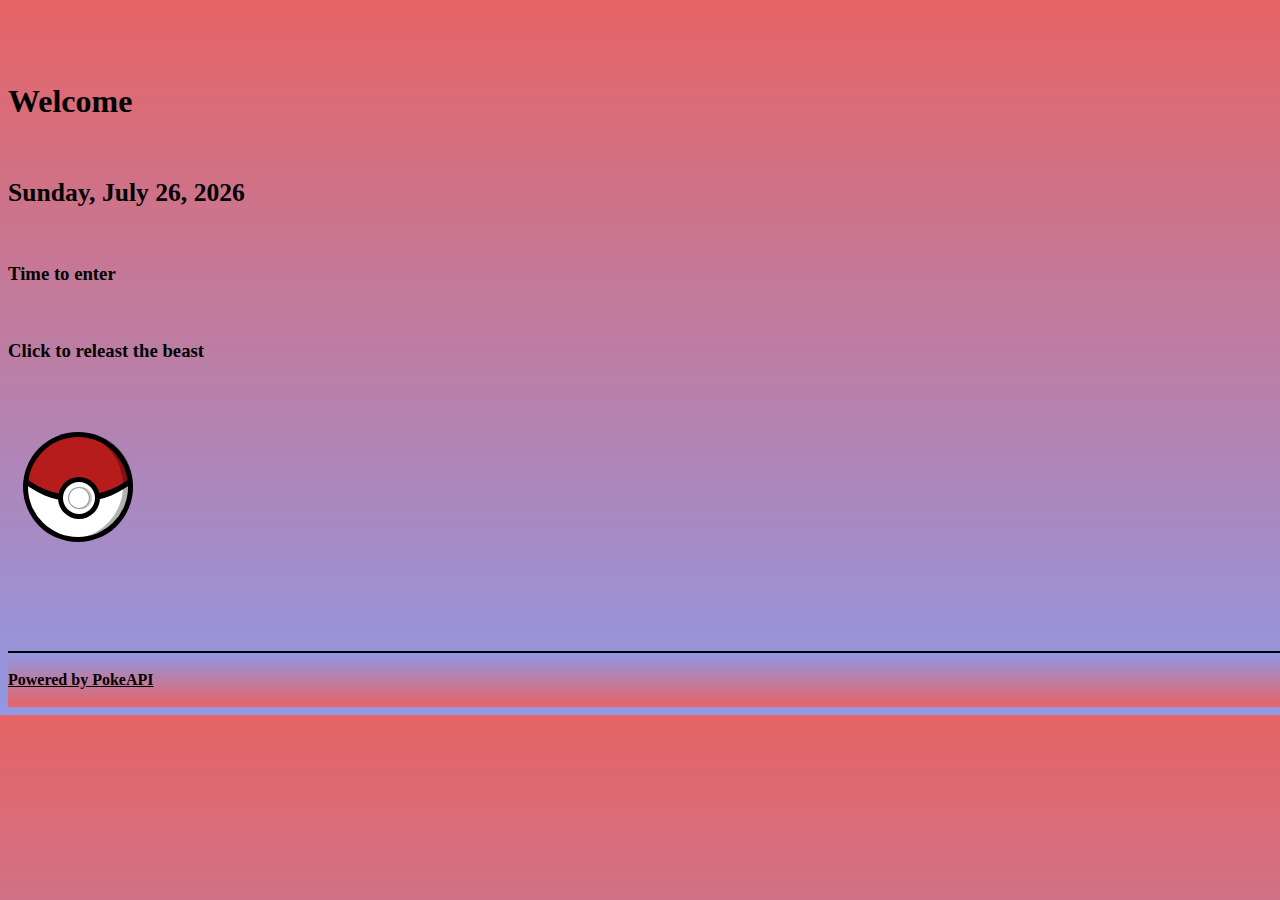
<file: index.html>
<!--
/////////////////////////////////////////////////////////////////////////////////////////
 Titre professionnel DWWM 
 ECF 1 : Frontend responsive Ajax Pokémon
 Auteur : Arnaud Boisjardin
 Date : 2021
/////////////////////////////////////////////////////////////////////////////////////////
 Dépendance avec la librairie jQuery 3.5.1
                 la librairie Popper 1.16.1
                 la librairie Bootstrap 4.5.3
/////////////////////////////////////////////////////////////////////////////////////////
 Testé sur : Chrome : Version 89.0.4389.72 (Build officiel) (64 bits)
             Firefox : Version 85.0 (64 bits)
/////////////////////////////////////////////////////////////////////////////////////////-->
<!DOCTYPE html>
<html lang="fr">

<head>
    <meta charset="UTF-8" />
    <meta name="viewport" content="width=device-width, initial-scale=1.0,
            shrink-to-fit=no" />
    <!-- Css Stylesheets-->
    <link rel="stylesheet" href="https://cdn.jsdelivr.net/npm/bootstrap@4.5.3/dist/css/bootstrap.min.css" integrity="sha384-TX8t27EcRE3e/ihU7zmQxVncDAy5uIKz4rEkgIXeMed4M0jlfIDPvg6uqKI2xXr2" crossorigin="anonymous" />
    <link rel="stylesheet" href="css/style.css" />
    <!--Favicon-->
    <link rel="icon" type="image/png" sizes="32x32" href="images/favicon.png">

    <title>Pokémon Frontend</title>
</head>

<body class=gradHome>
    <br> <br> <br>
    <div>
        <h1 class=text-center>Welcome</h1>
        <br> <br>
        <div id="date_du_jour" class="text-center"></div>
        <br> <br>
        <h3 class="text-center">Time to enter</h3>
    </div>
    <br>
    <h3 class=text-center>Click to releast the beast</h3>
    <br> <br>
    <div class="container text-center">
        <a class="pokeball" href="gallery.html"></a>
    </div>
    <br> <br> <br> <br> <br>
    <footer class="fixed-bottom text-center gradHomeF">
        <div>
            <br>
            <a class="lien" href="https://pokeapi.co/">Powered by PokeAPI</a>
            <br>
            <br>
        </div>
    </footer>

    <script src="https://code.jquery.com/jquery-3.5.1.js" integrity="sha256-QWo7LDvxbWT2tbbQ97B53yJnYU3WhH/C8ycbRAkjPDc=" crossorigin="anonymous"></script>
    <script src="https://cdn.jsdelivr.net/npm/popper.js@1.16.1/dist/umd/popper.min.js" integrity="sha384-9/reFTGAW83EW2RDu2S0VKaIzap3H66lZH81PoYlFhbGU+6BZp6G7niu735Sk7lN" crossorigin="anonymous"></script>
    <script src="https://cdn.jsdelivr.net/npm/bootstrap@4.5.3/dist/js/bootstrap.bundle.min.js" integrity="sha384-ho+j7jyWK8fNQe+A12Hb8AhRq26LrZ/JpcUGGOn+Y7RsweNrtN/tE3MoK7ZeZDyx" crossorigin="anonymous"></script>
    <script src="js/poke.js"></script>


</body>

</html>
</file>
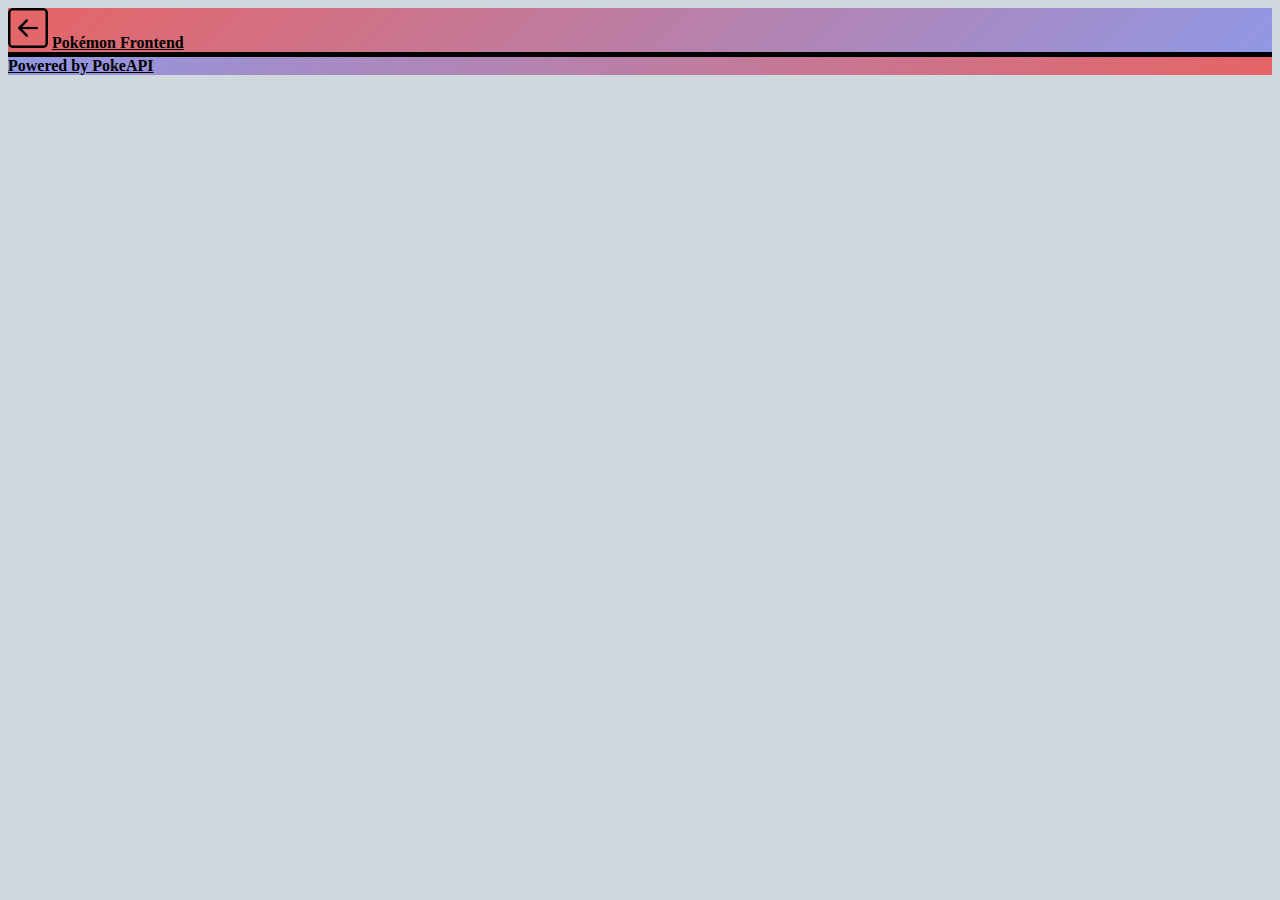
<file: fiche.html>
<!--
/////////////////////////////////////////////////////////////////////////////////////////
 Titre professionnel DWWM 
 ECF 1 : Frontend responsive Ajax Pokémon
 Auteur : Arnaud Boisjardin
 Date : 2021
/////////////////////////////////////////////////////////////////////////////////////////
 Dépendance avec la librairie jQuery 3.5.1
                 la librairie Popper 1.16.1
                 la librairie Bootstrap 4.5.3
/////////////////////////////////////////////////////////////////////////////////////////
 Testé sur : Chrome : Version 89.0.4389.72 (Build officiel) (64 bits)
             Firefox : Version 85.0 (64 bits)
/////////////////////////////////////////////////////////////////////////////////////////-->
<!DOCTYPE html>
<html lang="fr">

<head>
    <meta charset="UTF-8" />
    <meta name="viewport" content="width=device-width, initial-scale=1.0, shrink-to-fit=no" />
    <!-- Css Stylesheets-->
    <link rel="stylesheet" href="https://cdn.jsdelivr.net/npm/bootstrap@4.5.3/dist/css/bootstrap.min.css" integrity="sha384-TX8t27EcRE3e/ihU7zmQxVncDAy5uIKz4rEkgIXeMed4M0jlfIDPvg6uqKI2xXr2" crossorigin="anonymous" />
    <link rel="stylesheet" href="css/style.css" />
    <!--Favicon-->
    <link rel="icon" type="image/png" sizes="32x32" href="images/favicon.png">
    <title>Pokémon Frontend</title>
</head>

<body class=backColor>
    <nav class="navbar navbar-expand sticky-top gradRb">
        <div class="container-fluid row">
            <img src="images/arrow_left.png" class="ml-3" width="40" height="40" alt="go back" onclick="history.go(-1)">
            <a class="navbar-brand mx-auto text-center lien" href="index.html">Pokémon Frontend   </a>
        </div>
    </nav>
    <div class="mx-4 mt-3 mb-5">
        <div class="pokemon">
        </div>
    </div>

    <footer class="fixed-bottom text-center gradBr y-4">
        <div class="my-2">
            <a class="lien" href="https://pokeapi.co/">Powered by PokeAPI</a>
        </div>
    </footer>
    <script src="https://code.jquery.com/jquery-3.5.1.js" integrity="sha256-QWo7LDvxbWT2tbbQ97B53yJnYU3WhH/C8ycbRAkjPDc=" crossorigin="anonymous"></script>
    <script src="https://cdn.jsdelivr.net/npm/popper.js@1.16.1/dist/umd/popper.min.js" integrity="sha384-9/reFTGAW83EW2RDu2S0VKaIzap3H66lZH81PoYlFhbGU+6BZp6G7niu735Sk7lN" crossorigin="anonymous"></script>
    <script src="https://cdn.jsdelivr.net/npm/bootstrap@4.5.3/dist/js/bootstrap.bundle.min.js" integrity="sha384-ho+j7jyWK8fNQe+A12Hb8AhRq26LrZ/JpcUGGOn+Y7RsweNrtN/tE3MoK7ZeZDyx" crossorigin="anonymous"></script>
    <script src="js/poke.js"></script>
</body>

</html>
</file>
<file: css/style.css>
/*
/////////////////////////////////////////////////////////////////////////////////////////
 Titre professionnel DWWM 
 ECF 1 : Frontend responsive Ajax Pokémon
 Auteur : Arnaud Boisjardin
 Date : 2021
/////////////////////////////////////////////////////////////////////////////////////////
 Dépendance avec la librairie jQuery 3.5.1
                 la librairie Popper 1.16.1
                 la librairie Bootstrap 4.5.3
/////////////////////////////////////////////////////////////////////////////////////////
 Testé sur : Chrome : Version 89.0.4389.72 (Build officiel) (64 bits)
             Firefox : Version 85.0 (64 bits)
/////////////////////////////////////////////////////////////////////////////////////////

/////////////////////////////////////////////////////////////////////////////////////////
                Les différens background 
/////////////////////////////////////////////////////////////////////////////////////////*/

.gradRb {
    width: 100%;
    background: linear-gradient(135deg, #e66465, #9198e5);
}

.gradBr {
    width: 100%;
    background: linear-gradient(135deg, #9198e5, #e66465);
}

.gradHome {
    width: 100%;
    background: linear-gradient(#e66465, #9198e5);
}

.gradHomeF {
    width: 100%;
    background: linear-gradient(#9198e5, #e66465);
}

.backM {
    background-color: #a0a9f8bb;
}

.backColor {
    background-color: #cfd8dc;
}

#date_du_jour {
    font-size: 1.6em;
    font-weight: 700;
}

.navbar {
    border-bottom: 3px solid #000000;
}

footer {
    border-top: 2px solid #000000;
}

.lien {
    color: #000;
    font-weight: bold;
}


/*
////////////////////////////////////////////////////////////////////////////////////////
                breackpoints 
////////////////////////////////////////////////////////////////////////////////////////*/

.gridBreak {
    display: block;
}

@media only screen and (max-width: 481px) {
    .gridBreak {
        columns: 1;
    }
}

@media (min-width: 481px) and (max-width: 1024px) {
    .gridBreak {
        columns: 3;
    }
}

@media only screen and (min-width: 1025px) {
    .gridBreak {
        columns: 4;
    }
    .pokemon {
        width: 55%;
        height: 55%;
        margin-left: auto;
        margin-right: auto;
    }
}


/*
////////////////////////////////////////////////////////////////////////////////////////////////////////////
                Pokéball page d'acceuil 
////////////////////////////////////////////////////////////////////////////////////////////////////////////*/

.pokeball {
    display: inline-block;
    margin: 20px;
    width: 100px;
    height: 100px;
    background: #b71c1c;
    border-radius: 50%;
    box-shadow: inset 0 -72px 0 -37px #fff, inset 0 -76px 0 -35px #000, 0 0 0 5px #000;
    position: relative;
    -webkit-transition: .4s;
    transition: .4s;
}

.pokeball:before {
    display: block;
    content: "";
    position: absolute;
    z-index: 9;
    width: 100%;
    height: 20px;
    width: 20px;
    border-radius: 50%;
    background: #fff;
    top: 50px;
    left: 40px;
    border: 1px solid rgba(0, 0, 0, 0.4);
    box-shadow: 2px 0 0 0 rgba(0, 0, 0, 0.2), 0 0 0 5px #fff, 0 0 0 10px #000;
}

.pokeball:after {
    display: block;
    content: "";
    position: absolute;
    top: -4px;
    right: -5px;
    width: 100%;
    height: 105%;
    border-radius: 50%;
    box-shadow: inset -10px 0 0 0 rgba(0, 0, 0, 0.3);
}

.pokeball b {
    position: absolute;
    top: -4px;
    left: 0;
    font-family: 'Armata', cursive, sans-serif;
    font-size: 31px;
    line-height: 52px;
    color: white;
    height: 100%;
    width: 100%;
    text-align: center;
    background: #590dae;
    height: calc(100% + 4px);
    border-radius: 100%;
    z-index: 0;
    box-shadow: inset 0 -72px 0 -37px #fff, inset 0 -76px 0 -35px #000, 0 0 0 5px #000;
}

.pokeball b:before,
.pokeball b:after {
    position: absolute;
    top: -2px;
    left: -3px;
    display: block;
    background: #d420bd;
    height: 34%;
    width: 33%;
    border-radius: 100% 0 32px;
    border: 5px solid black;
    border-width: 5px 0 0 5px;
}

.pokeball b:before {
    content: "M";
    text-indent: 33px;
    line-height: 48px;
}

.pokeball b:after {
    content: "";
    left: initial;
    right: -3px;
    border-radius: 0 100% 0 32px;
    border-width: 5px 5px 0 0;
}

.pokeball:hover,
.pokeball.hover {
    cursor: pointer;
    -webkit-animation: anti-wiggle 1s ease-in-out;
    animation: anti-wiggle 1s ease-in-out;
}

.pokeball:hover:after,
.pokeball.hover:after {
    -webkit-animation: wiggle 1s ease-in-out;
    animation: wiggle 1s ease-in-out;
}

.pokeball:focus,
.pokeball:active {
    outline: 0;
}

@keyframes wiggle {
    20% {
        -webkit-transform: rotate(14deg);
        transform: rotate(14deg);
    }
    40% {
        -webkit-transform: rotate(-28deg);
        transform: rotate(-28deg);
    }
    60% {
        -webkit-transform: rotate(8deg);
        transform: rotate(8deg);
    }
    80% {
        -webkit-transform: rotate(-4deg);
        transform: rotate(-4deg);
    }
    100% {
        -webkit-transform: rotate(0deg);
        transform: rotate(0deg);
    }
}

@keyframes anti-wiggle {
    20% {
        -webkit-transform: translateX(-4px) rotate(-14deg);
        transform: translateX(-4px) rotate(-14deg);
    }
    40% {
        -webkit-transform: translateX(8px) rotate(28deg);
        transform: translateX(8px) rotate(28deg);
    }
    60% {
        -webkit-transform: translateX(-4px) rotate(-8deg);
        transform: translateX(-4px) rotate(-8deg);
    }
    80% {
        -webkit-transform: translateX(2px) rotate(4deg);
        transform: translateX(2px) rotate(4deg);
    }
    100% {
        -webkit-transform: translateX(0px) rotate(0deg);
        transform: translateX(0px) rotate(0deg);
    }
}

span {
    content: "\21E6";
}
</file>
